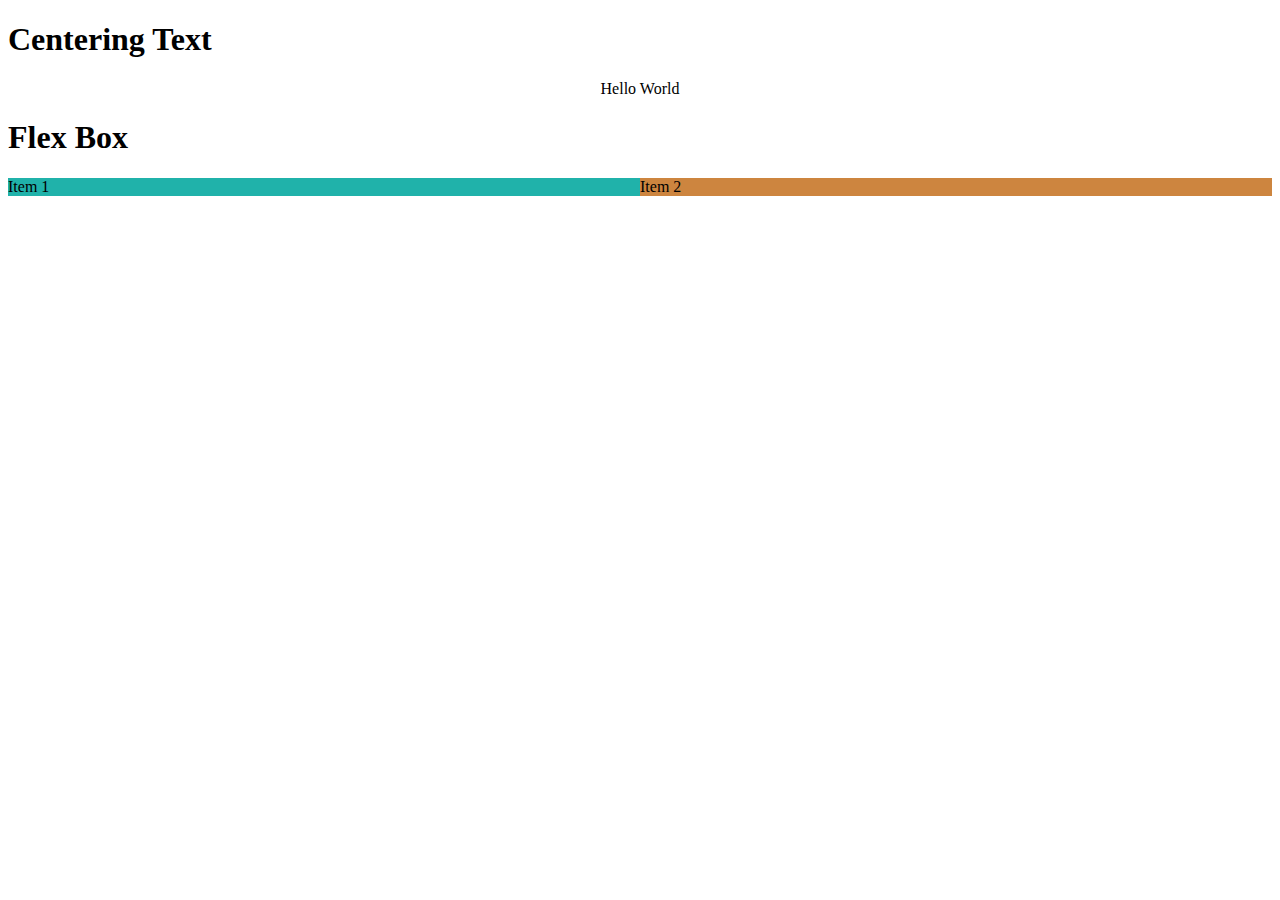
<file: Alignment Day/index.html>
<!DOCTYPE html>
<html lang="en">
<head>
    <link rel="stylesheet" href="style.css">
    <meta charset="UTF-8">
    <meta name="viewport" content="width=device-width, initial-scale=1.0">
    <title>Alignment</title>
</head>
<body>
    <div class="centerText">
        <h1>Centering Text</h1>
        <p>Hello World</p>
    </div>
    <h1>Flex Box</h1>
    <div class="flexContainer">
        <div class= "flexItem1">
            Item 1
        </div>
        <div class="flexItem2">
            Item 2
        </div>
    </div>

</body>
</html>
</file>
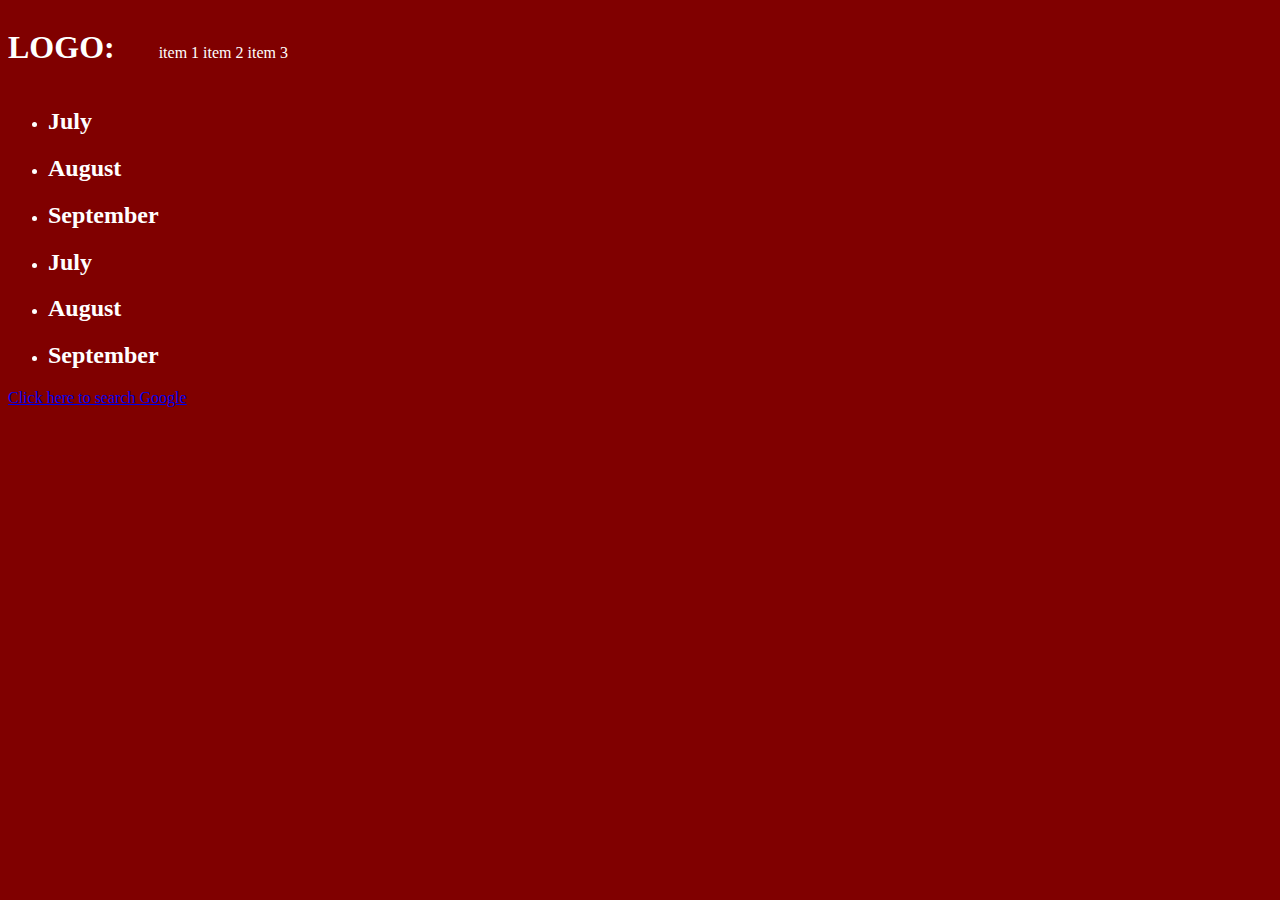
<file: Months/index.html>
<!DOCTYPE html>
<html>
<head>
	<link rel = "stylesheet" type = "text/css" href = "style.css">
 	<title> "Months" </title>
</head>
<div class = "backGround">
<body>
  <nav>
    <div class = "logo">
      <h1> LOGO: </h1>
    </div>
    <div class = "navButton">
      <ul>
	<li> item 1 </li>
	<li> item 2 </li>
	<li> item 3 </li>
      </ul>
    </div>

  </nav>
	<ul>
	  <div class = "Months">
	    <li> <h2> July </h2> </li>
	    <li> <h2> August </h2> </li>
	    <li> <h2> September </h2> </li>
	    <li> <h2> July </h2> </li>
	    <li> <h2> August </h2> </li>
	    <li> <h2> September </h2> </li>
	  </div>
	</ul>
	<div class = googleLink"
	<h3> <a href = "https://www.google.com">Click here to search Google</a> </h3>
	</div>
</body>
</div>
</html>
</file>
<file: Alignment Day/style.css>
.centerText p {text-align: center;}
.flexItem1{background-color: lightseagreen;
    flex: 1;
}
.flexItem2 {background-color: peru;
    flex: 1;
}
.flexContainer h1 {text-align: center;}
.flexContainer {display: flex;}
.blockOne {
    height: 100px;
    width: 100px;
    background-color: palevioletred;
    display: inline-block;
}
.blockTwo {
    background-color :darkgreen;
    padding: 50px;
    display: inline-block;
}
</file>
<file: Months/style.css>
body {background-color: maroon; color:white;}
/*ul {list-style: none;}
li {display: inline;}
h2 {display: inline;}*/

.navButton ul {list-style: none;}
.navButton li {display: inline;}
.logo{display:inline-block;}
.navButton{display:inline-block}
</file>
